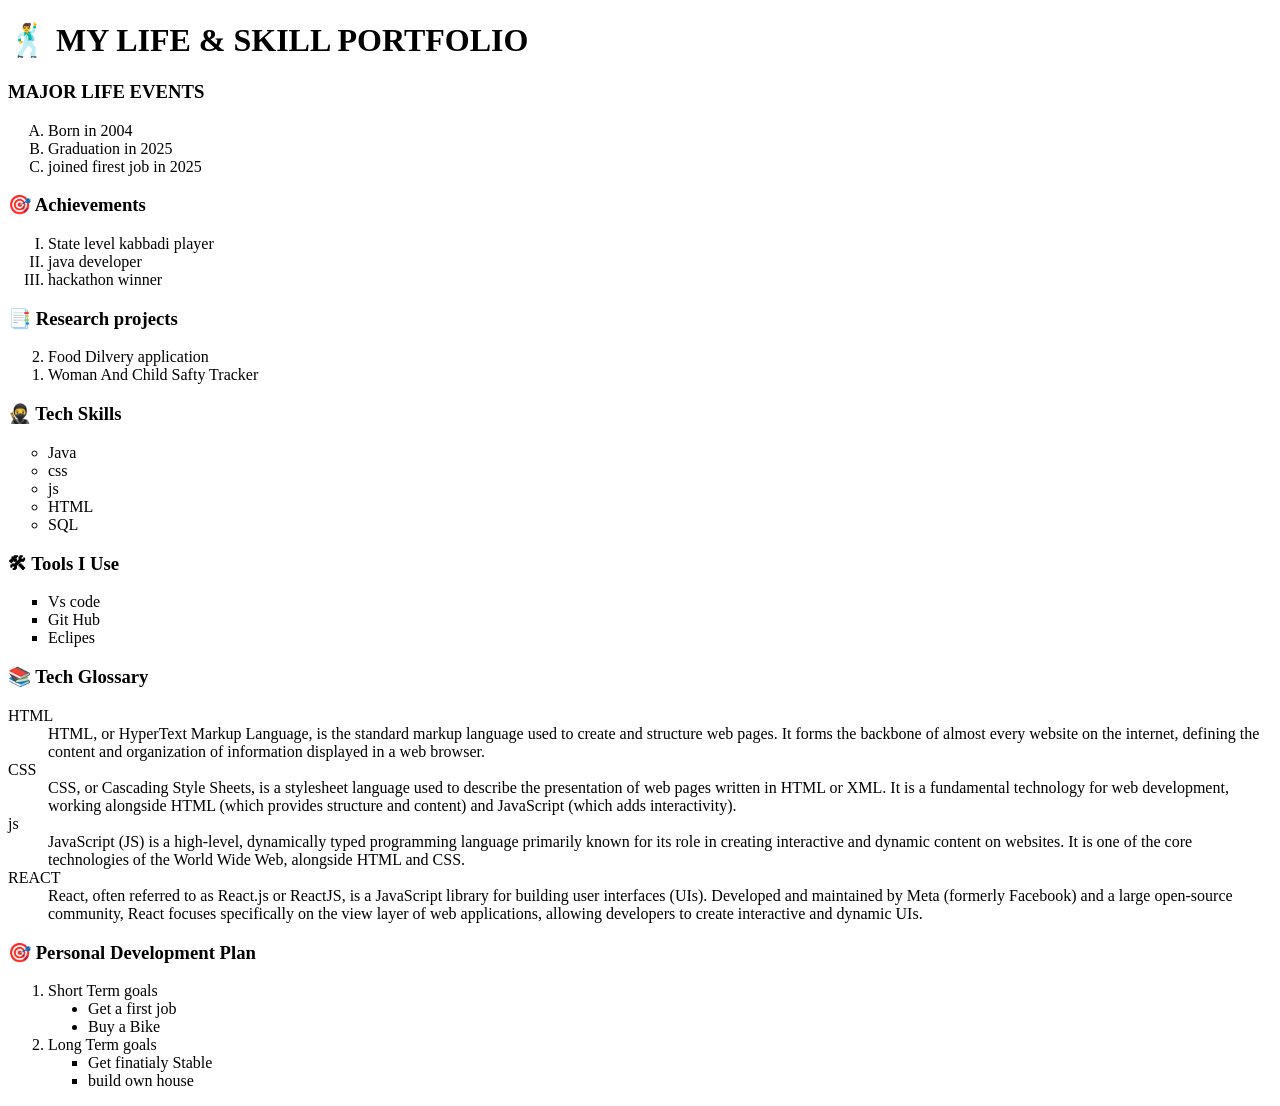
<file: index.html>
<!DOCTYPE html>
<html lang="en">
<head>
    <meta charset="UTF-8">
    <meta name="viewport" content="width=device-width, initial-scale=1.0">
    <title>Document</title>
</head>
<body>
    <H1> 🕺 MY LIFE & SKILL PORTFOLIO</H1>
    <h3>MAJOR LIFE EVENTS</h3>
    <ol type="A">
        <li>Born in 2004</li>
        <li>Graduation in 2025</ll>
        <li>joined firest job in 2025</li>
        </ol>
    <h3>🎯 Achievements</h3>
    <ol type="I">
        <li>State level kabbadi player</li>
        <li>java developer</li>
        <li>hackathon winner</li>
    </ol>
    <h3>📑 Research projects </h3>
    <ol type="100" reversed>
        <li>Food Dilvery application</li>
        <li>Woman And Child Safty Tracker</li>
    </ol>
    <h3>🥷 Tech Skills </h3>
    <ul type="circle">
        <li>Java</li>
        <li>css</li>
        <li>js</li>
        <li>HTML</li>
        <li>SQL</li>
    </ul>
    <h3>🛠 Tools I Use</h3>
    <ul type="square">
        <li>Vs code</li>
        <li>Git Hub</li>
        <li>Eclipes</li>
    </ul>
    <h3>📚 Tech Glossary</h3>
    <dl>
        <dt>HTML</dt>
        <dd>HTML, or HyperText Markup Language, is the standard markup language used to create and structure web pages. It forms the backbone of almost every website on the internet, defining the content and organization of information displayed in a web browser. </dd>
        <dt>CSS</dt>
        <dd>CSS, or Cascading Style Sheets, is a stylesheet language used to describe the presentation of web pages written in HTML or XML. It is a fundamental technology for web development, working alongside HTML (which provides structure and content) and JavaScript (which adds interactivity).</dd>
        <dt>js</dt>
        <dd>JavaScript (JS) is a high-level, dynamically typed programming language primarily known for its role in creating interactive and dynamic content on websites. It is one of the core technologies of the World Wide Web, alongside HTML and CSS. </dd>
        <dt>REACT</dt>
        <dd>React, often referred to as React.js or ReactJS, is a JavaScript library for building user interfaces (UIs). Developed and maintained by Meta (formerly Facebook) and a large open-source community, React focuses specifically on the view layer of web applications, allowing developers to create interactive and dynamic UIs.</dd>
    </dl>
    <h3>🎯 Personal Development Plan</h3>
    <ol>
        <li>Short Term goals</li>
        <ul type="disc">
            <li>Get a first job</li>
            <li>Buy a Bike</li>
        </ul>
        <li>Long Term goals</li>
        <ul type="square"><li>
            Get finatialy Stable
        </li>
        <li>build own house</li>
    </ul>
    </ol>
</body>
</html>
</file>
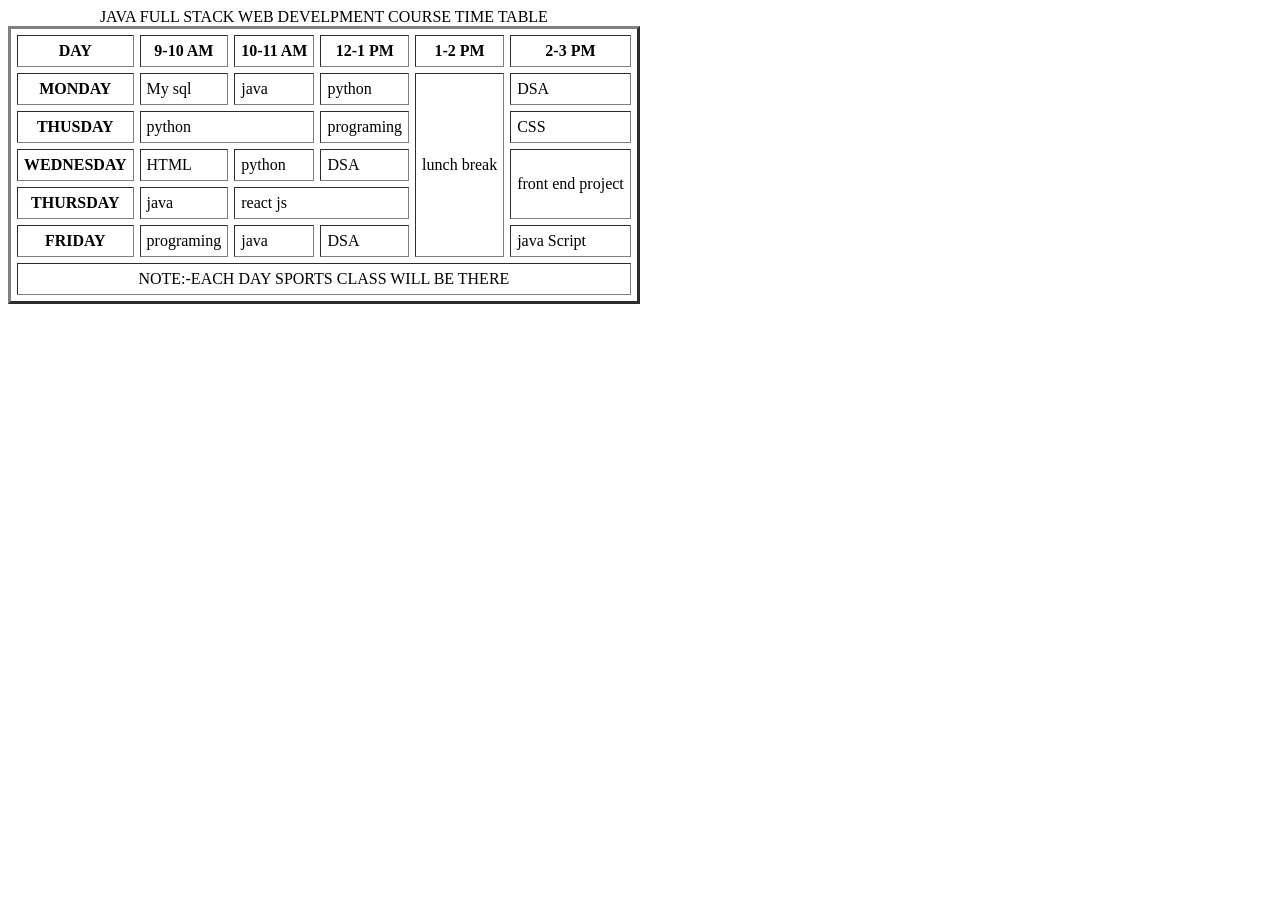
<file: timetable.html>
<!DOCTYPE html>
<html lang="en">
<head>
    <meta charset="UTF-8">
    <meta name="viewport" content="width=device-width, initial-scale=1.0">
    <title>Document</title>
</head>
<body>
    <table border="3px" cellpadding="6px" cellspacing="6px">
       <caption>JAVA FULL STACK WEB DEVELPMENT COURSE TIME TABLE</caption>
        <tr>
            <th>DAY</th>
            <th>9-10 AM</th>
            <th>10-11 AM</th>
            <th>12-1 PM</th>
            <th>1-2 PM</th>
            <th>2-3 PM</th>
            </tr>
    <tr>
        <th>MONDAY</th>
        <td>My sql</td>
        <td>java</td>
        <td>python</td>
        <td rowspan="5">lunch break</td>
        <td>DSA</td>
    </tr>
    <tr>
        <th>THUSDAY</th>
            <td colspan="2">python</td>
            <td>programing</td>
            <td>CSS</td>
    </tr>
    <tr>
        <th>WEDNESDAY</th>
        <td>HTML</td>
        <td>python</td>
        <td>DSA</td>
        <td rowspan="2">front end project</td>
    </tr>
    <tr>
        <th>THURSDAY</th>
        <td>java</td>
        <td colspan="2">react js</td>
    </tr>
    <tr>
        <th>FRIDAY</th>
        <td>programing</td>
        <td>java</td>
        <td>DSA</td>
        <td>java Script</td>
    </tr>
    <tr>
        <td colspan="6"><center>NOTE:-EACH DAY SPORTS CLASS WILL BE THERE</center></td>
    </tr>
    </table>
</body>
</html>
</file>
